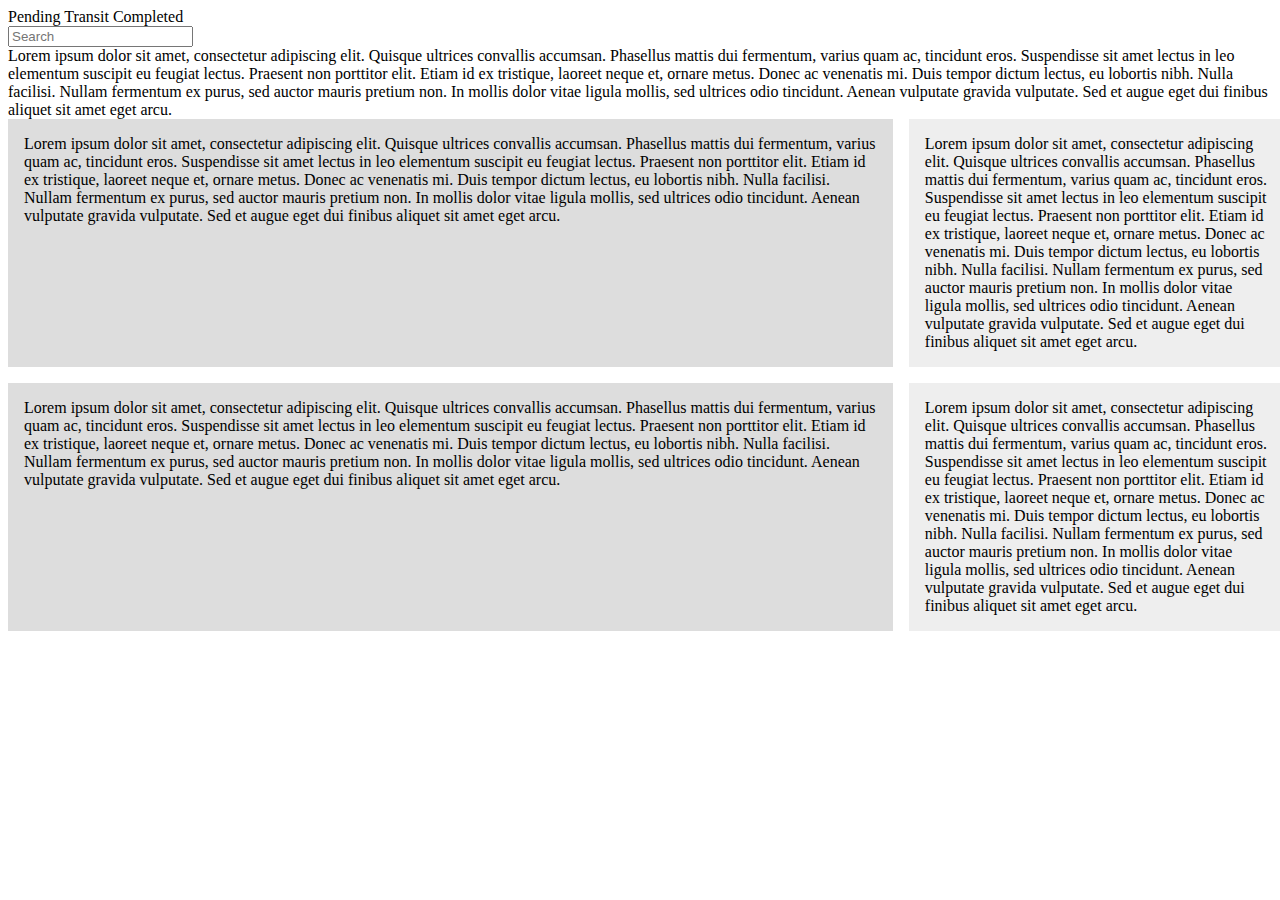
<file: index.html>
<!DOCTYPE html>
<html>

<head>
    <title>My grid</title>
    <meta charset="UTF-8">
    <meta name="viewport" content="width=device-width, initial-scale=1.0">
  
    <link rel="stylesheet" type="text/css" href="styles.css">

</head>

<body>


    <div class="controller">
        <div class="buttons">
            <span>Pending</span>
            <span>Transit</span>
            <span>Completed</span>
        </div>
        <div class="content">
            <input type="text" placeholder="Search"/>
            <div>
                Lorem ipsum dolor sit amet, consectetur adipiscing elit. Quisque ultrices convallis accumsan. Phasellus
                mattis dui fermentum, varius quam ac, tincidunt eros. Suspendisse sit amet lectus in leo elementum suscipit
                eu feugiat lectus. Praesent non porttitor elit. Etiam id ex tristique, laoreet neque et, ornare metus. Donec
                ac venenatis mi. Duis tempor dictum lectus, eu lobortis nibh. Nulla facilisi. Nullam fermentum ex purus, sed
                auctor mauris pretium non. In mollis dolor vitae ligula mollis, sed ultrices odio tincidunt. Aenean
                vulputate gravida vulputate. Sed et augue eget dui finibus aliquet sit amet eget arcu.
                
            </div>
        </div>

    </div>
    <div class="wrapper">
        <div>
            Lorem ipsum dolor sit amet, consectetur adipiscing elit. Quisque ultrices convallis accumsan. Phasellus
            mattis dui fermentum, varius quam ac, tincidunt eros. Suspendisse sit amet lectus in leo elementum suscipit
            eu feugiat lectus. Praesent non porttitor elit. Etiam id ex tristique, laoreet neque et, ornare metus. Donec
            ac venenatis mi. Duis tempor dictum lectus, eu lobortis nibh. Nulla facilisi. Nullam fermentum ex purus, sed
            auctor mauris pretium non. In mollis dolor vitae ligula mollis, sed ultrices odio tincidunt. Aenean
            vulputate gravida vulputate. Sed et augue eget dui finibus aliquet sit amet eget arcu.

        </div>

        <div>
            Lorem ipsum dolor sit amet, consectetur adipiscing elit. Quisque ultrices convallis accumsan. Phasellus
            mattis dui fermentum, varius quam ac, tincidunt eros. Suspendisse sit amet lectus in leo elementum suscipit
            eu feugiat lectus. Praesent non porttitor elit. Etiam id ex tristique, laoreet neque et, ornare metus. Donec
            ac venenatis mi. Duis tempor dictum lectus, eu lobortis nibh. Nulla facilisi. Nullam fermentum ex purus, sed
            auctor mauris pretium non. In mollis dolor vitae ligula mollis, sed ultrices odio tincidunt. Aenean
            vulputate gravida vulputate. Sed et augue eget dui finibus aliquet sit amet eget arcu.
        </div>
        <div>
            Lorem ipsum dolor sit amet, consectetur adipiscing elit. Quisque ultrices convallis accumsan. Phasellus
            mattis dui fermentum, varius quam ac, tincidunt eros. Suspendisse sit amet lectus in leo elementum suscipit
            eu feugiat lectus. Praesent non porttitor elit. Etiam id ex tristique, laoreet neque et, ornare metus. Donec
            ac venenatis mi. Duis tempor dictum lectus, eu lobortis nibh. Nulla facilisi. Nullam fermentum ex purus, sed
            auctor mauris pretium non. In mollis dolor vitae ligula mollis, sed ultrices odio tincidunt. Aenean
            vulputate gravida vulputate. Sed et augue eget dui finibus aliquet sit amet eget arcu.

        </div>

        <div>
            Lorem ipsum dolor sit amet, consectetur adipiscing elit. Quisque ultrices convallis accumsan. Phasellus
            mattis dui fermentum, varius quam ac, tincidunt eros. Suspendisse sit amet lectus in leo elementum suscipit
            eu feugiat lectus. Praesent non porttitor elit. Etiam id ex tristique, laoreet neque et, ornare metus. Donec
            ac venenatis mi. Duis tempor dictum lectus, eu lobortis nibh. Nulla facilisi. Nullam fermentum ex purus, sed
            auctor mauris pretium non. In mollis dolor vitae ligula mollis, sed ultrices odio tincidunt. Aenean
            vulputate gravida vulputate. Sed et augue eget dui finibus aliquet sit amet eget arcu.
        </div>

    </div>

</body>

</html>
</file>
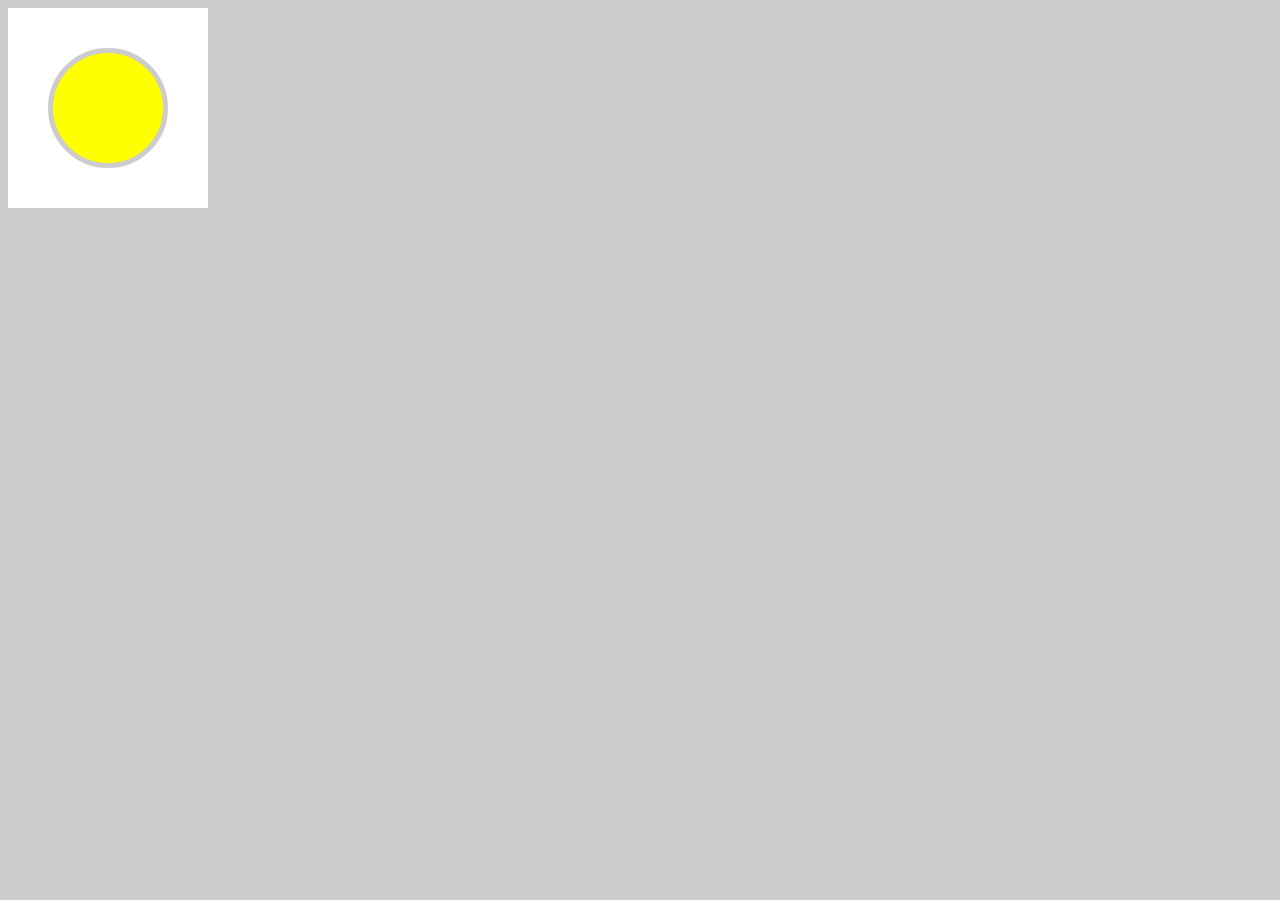
<file: animations.html>
<!DOCTYPE html>
<html lang="en">
<head>
    <meta charset="UTF-8">
    <meta name="viewport" content="width=device-width, initial-scale=1.0">
    <title>Document</title>


    <style>

        body{
            background-color: rgba(0,0,0,0.2);
        }
        .box{


            background-color: rgba(255,255,255,1);
            height: 200px;
            width: 200px;
            position: relative;
            animation: myanimation 4s alternate forwards ;
        }

        @keyframes inner {
            0%{
                border: 5px #ccc solid;
            }
            10%{
                border: 5px rgba(0, 0, 0, 0.1) solid;
                border-radius: 20%;
                background-image: linear-gradient(rgba(0,0,0,0.1), yellow);
            }
            20%{
                border: 5px rgba(84, 0, 0, 0.2) solid;
                background-image: linear-gradient(red, yellow);
                border-radius: 50%;
            }
            30%{
                border: 5px rgba(168, 84, 0, 0.3) solid;
                background-image: linear-gradient(red, yellow);
                border-radius: 45%;
            }
            40%{
                border: 5px rgba(254, 168, 0, 0.4) solid;
                background-image: linear-gradient(red, yellow);
                border-radius: 40%;
            }
            50%{
                border: 5px rgba(0, 254, 0, 0.5) solid;
                border-radius: 35%;
                background-image: linear-gradient(red, yellow);
            }
            60%{
                border: 5px rgba(0, 0, 84, 0.6) solid;
                border-radius: 30%;
            }
            70%{
                border: 5px rgba(0, 0, 168, 84.7) solid;
                border-radius: 25%;
            }
            80%{
                border: 5px rgba(0, 0, 254, 168.8) solid;
                border-radius: 20%;
            }
            90%{
                border: 5px rgba(0, 0, 0, 254.9) solid;
                border-radius: 10%;
            }
            100%{
                border: 5px #ccc solid;
                border-radius: 5%;
            }
        }
        @keyframes myanimation {
            0%{
                background-color: rgba(255,255,255,1);
                left: 0px;
                top:0px;
                border-radius: 0;

            }
            25%{
                background-color: rgba(255,0,0,1);
                left: 300px;
                top:0px;
                border-radius: 25%;
            }
            50%{
                background-color: rgba(0,255,0,1);
                left: 300px;
                top:100px;
                border-radius: 50%;
            }
            75%{
                background-color: rgba(0,0,255,1);

                top: 100px;
                left: 0px;
                border-radius: 25%;
            }
            100%{
                left: 0px;
                top:0px;
                background-color: rgba(255,255,255,1);
                border-radius: 0;
                border: 5px #ccc solid;
            }
        }

        .round{
            background-color: yellow;
            padding: 5px;
            height: 100px;
            width: 100px;
            border-radius: 50%;
            position: absolute;
            top:20%;
            left: 20%;
            border: 5px #ccc solid;
            animation: inner 5s infinite ;
        }
    </style>
</head>
<body>
    <div class="box">
            <div class="round">

            </div>
    </div>
    
</body>
</html>
</file>
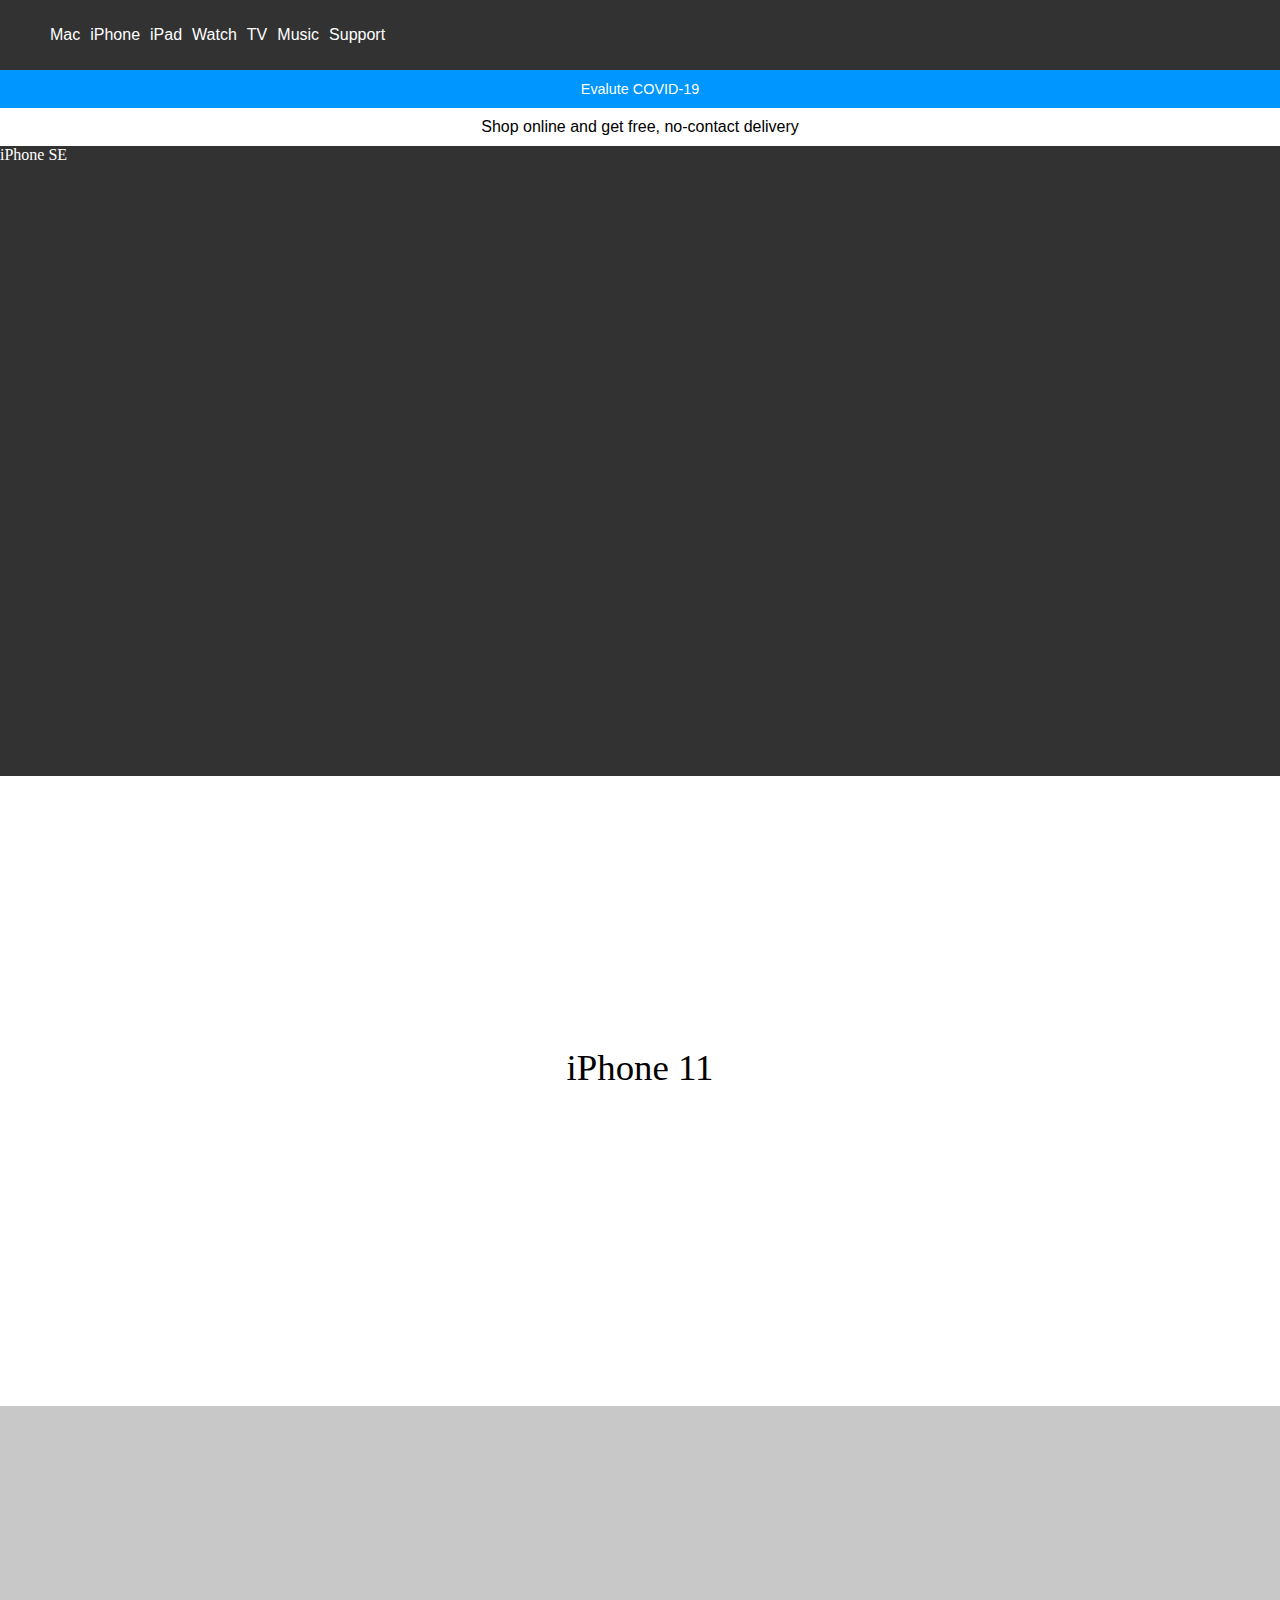
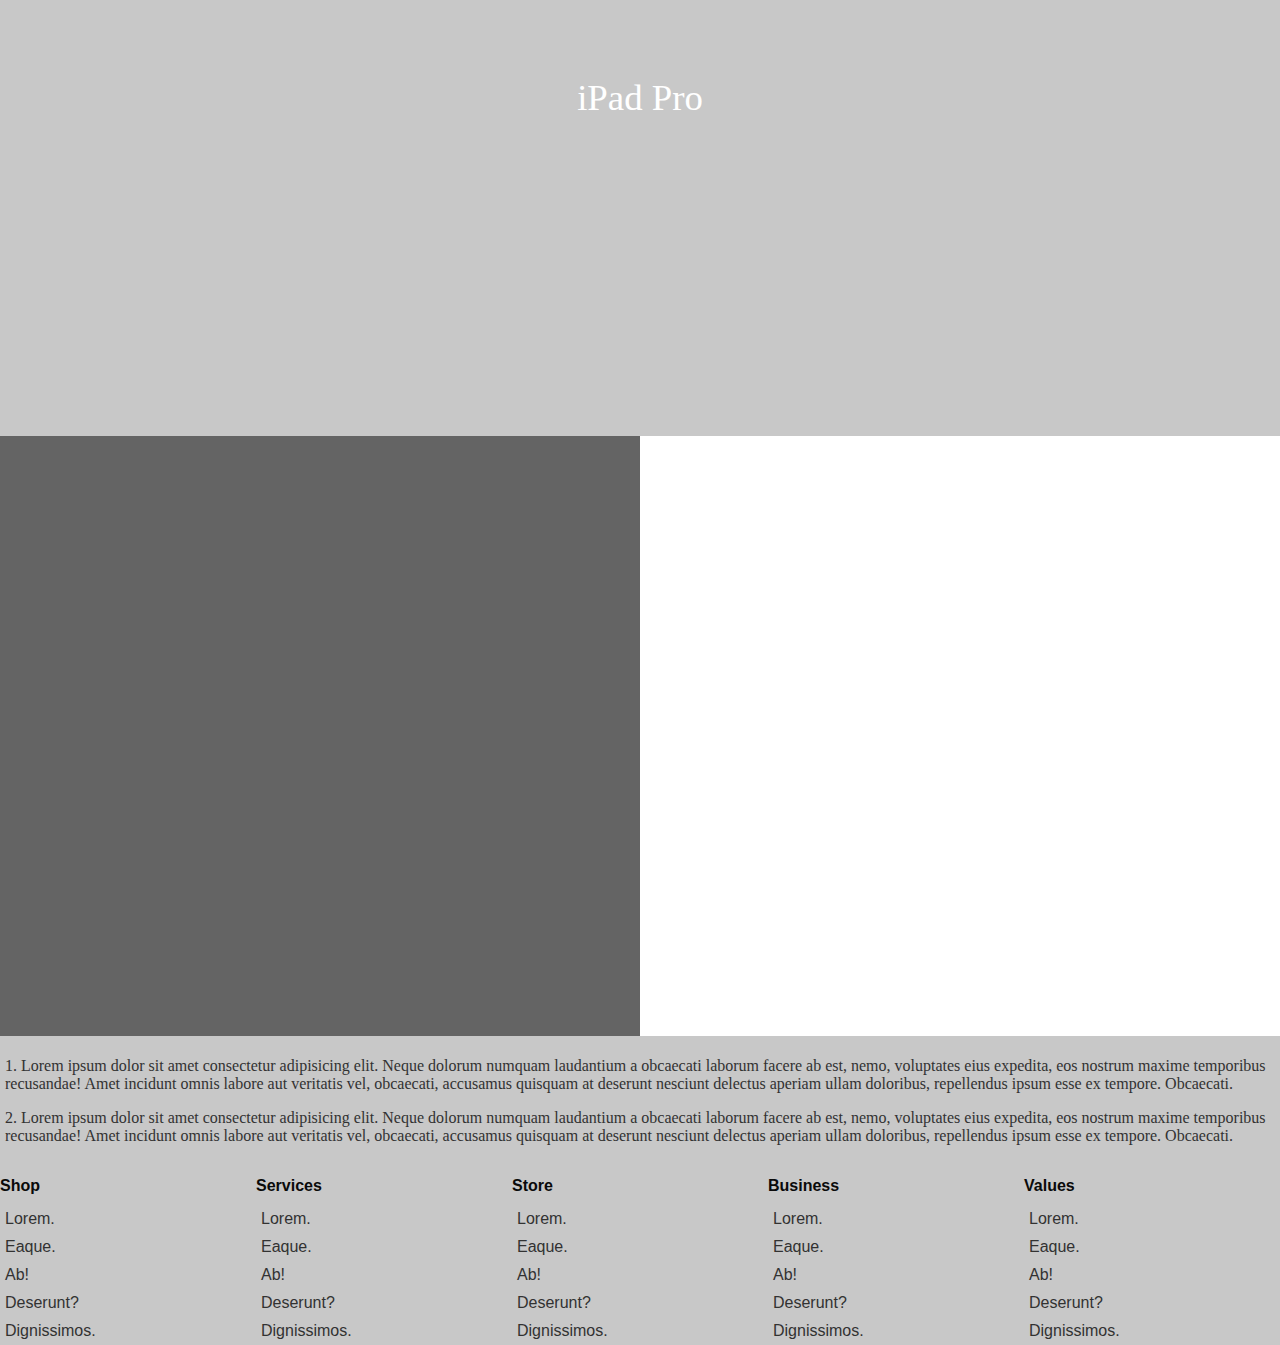
<file: appleHomepage.html>
<!DOCTYPE html>
<html lang="en">

<head>
    <meta charset="UTF-8">
    <meta name="viewport" content="width=device-width, initial-scale=1.0">
    <title>Apple</title>
    <style>
        body {
            margin: 0px;
        }

        nav {
            padding: 5px;
            position: sticky;
            top:0;
            background-color: rgba(50, 50, 50, 1);
        }

        nav ul {

            display: flex;
            flex-direction: row;
            color: rgba(255, 255, 255, 1);
            font-family: Arial, Helvetica, sans-serif;
        }

        li {
            padding: 5px;
            text-decoration: none;
            list-style: none;
        }

        .covidMsg {
            background-color: rgba(0, 150, 255, 1);
            text-align: center;

            padding: 10px;
        }

        .covidMsg span {
            color: rgba(255, 255, 255, 1);
            font-family: Arial, Helvetica, sans-serif;
            font-size: 0.9em;
        }

        .cartIcon,
        .searchIcon {
            height: 20px;
            width: 20px;
            background-color: rgba(200, 200, 200, 1);
            border-radius: 50%;
        }

        .ad {
            padding: 10px;
            text-align: center;
            font-family: -apple-system, BlinkMacSystemFont, 'Segoe UI', Roboto, Oxygen, Ubuntu, Cantarell, 'Open Sans', 'Helvetica Neue', sans-serif;
        }

        .iphoneSe {
            background-color: rgba(50, 50, 50, 1);
            height: 70vh;
            color: rgba(255, 255, 255, 1);
            animation: myanimatio 1s;
            position: relative;
        }

        .iphoneSe span{
            animation: spanDrop 2s;
            position: absolute;
            /*Apply changes of the last key frame*/
            animation-fill-mode: forwards;
            animation-timing-function: ease-in;
        }

        @keyframes spanDrop {
            0%{
                top: 0vh; 
                opacity: 0.2;
                left: 40vw;
            }
            25%{
                opacity: 0.4;

            }
            50%{      
                opacity: 0.6;
            }
            75%{
                opacity: 0.8;
            }
            100%{
                top: 30vh;
                opacity: 1; 
                left: 40vw;
                font-size: 2.3em;
            }
            
        }
        
        @keyframes myanimation {
            0%{
                opacity: 0;
                background-color: rgba(10, 10, 10, 1);
            }
            25%{
                opacity: 0.25;
                background-color: rgba(20, 20, 20, 1);
            }
            50%{
                opacity: 0.5;
                background-color: rgba(30, 30, 30, 1);
            }
            75%{
                opacity: 0.75;
                background-color: rgba(40, 40, 40, 1);
            }
            100%{
                opacity: 1;
                background-color: rgba(50, 50, 50, 1);
            }
        }

        .iphone11 span,
        .ipadPro span {
            margin-top: 30vh;
            font-size: 2.3em;
        }

        .iphone11 {
            height: 70vh;
            text-align: center;
            display: grid;

        }

        .ipadPro {
            text-align: center;
            color: rgba(255, 255, 255, 1);
            height: 70vh;
            display: grid;

            background-color: rgba(200, 200, 200, 1);
        }

        .otherContents {
            display: grid;
            grid-template-columns: 1fr 1fr;
            grid-auto-rows: minmax(200px, auto);
        }

        .otherContent {
            height: 200px;
        }

        .otherContent:nth-child(odd) {
            background-color: rgba(100, 100, 100, 1);
        }

        .footer {
            display: grid;
            grid-template-columns: 1fr 1fr 1fr 1fr 1fr;
            grid-auto-rows: minmax(50px, auto);
            background-color: rgba(200, 200, 200, 1);
            font-family: -apple-system, BlinkMacSystemFont, 'Segoe UI', Roboto, Oxygen, Ubuntu, Cantarell, 'Open Sans', 'Helvetica Neue', sans-serif;
         
        }

        .footer h1{

            font-size: 1.0em;
            color: rgba(10, 10,10, 1);
        }

        .footerContents{
            display: flex;
            flex-direction: column;
            color: rgba(50, 50, 50, 1);
        }

        .footerContents span{
            padding: 5px;
            transition-property: background-color;
            transition-duration: 1s;
        }

        

        .footerContents span:hover{
            color: rgba(255, 255, 255, 1);
            background-color: rgba(100, 100, 100, 1);
            border-radius: 5px;
        }
        .terms {
            margin: 0px;
            color: rgba(50, 50, 50, 1);
            background-color: rgba(200, 200, 200, 1);
            padding: 5px;
        }

        @media only screen and (max-width:700px) {
            .footer {
                    grid-template-columns: 1fr;
           
           }

           nav ul {
               flex-direction: column;
           }

        }
    </style>
</head>

<body>
    <nav>
        <ul>
            <li>Mac</li>
            <li>iPhone</li>
            <li>iPad</li>
            <li>Watch</li>
            <li>TV</li>
            <li>Music</li>
            <li>Support</li>
        </ul>

    </nav>

    <div class="covidMsg">
        <span>
            Evalute COVID-19
        </span>
    </div>
    <div class="ad">
        <span>Shop online and get free, no-contact delivery</span>
    </div>
    <div class="iphoneSe">
        <span>iPhone SE</span>
    </div>

    <div class="iphone11">
        <span>iPhone 11</span>
    </div>

    <div class="ipadPro">
        <span>iPad Pro</span>
    </div>

    <div class="otherContents">
        <div class="otherContent"></div>
        <div class="otherContent"></div>
        <div class="otherContent"></div>
        <div class="otherContent"></div>
        <div class="otherContent"></div>
        <div class="otherContent"></div>
    </div>

    <div class="terms">
        <p>
            1. Lorem ipsum dolor sit amet consectetur adipisicing elit. Neque dolorum numquam laudantium a obcaecati
            laborum facere ab est, nemo, voluptates eius expedita, eos nostrum maxime temporibus recusandae! Amet
            incidunt omnis labore aut veritatis vel, obcaecati, accusamus quisquam at deserunt nesciunt delectus aperiam
            ullam doloribus, repellendus ipsum esse ex tempore. Obcaecati.
        </p>
        <p>
            2. Lorem ipsum dolor sit amet consectetur adipisicing elit. Neque dolorum numquam laudantium a obcaecati
            laborum facere ab est, nemo, voluptates eius expedita, eos nostrum maxime temporibus recusandae! Amet
            incidunt omnis labore aut veritatis vel, obcaecati, accusamus quisquam at deserunt nesciunt delectus aperiam
            ullam doloribus, repellendus ipsum esse ex tempore. Obcaecati.
        </p>
    </div>

    <div class="footer">
        <div class="footerContents">
            <h1>Shop</h1>
            <span>Lorem.</span>
            <span>Eaque.</span>
            <span>Ab!</span>
            <span>Deserunt?</span>
            <span>Dignissimos.</span>
        </div>
        <div class="footerContents">
            <h1>Services</h1>
            <span>Lorem.</span>
            <span>Eaque.</span>
            <span>Ab!</span>
            <span>Deserunt?</span>
            <span>Dignissimos.</span>
        </div>
        <div class="footerContents">
            <h1> Store</h1>
            <span>Lorem.</span>
            <span>Eaque.</span>
            <span>Ab!</span>
            <span>Deserunt?</span>
            <span>Dignissimos.</span>
        </div>
        <div class="footerContents">
            <h1>Business</h1>
            <span>Lorem.</span>
            <span>Eaque.</span>
            <span>Ab!</span>
            <span>Deserunt?</span>
            <span>Dignissimos.</span>
        </div>
        <div class="footerContents">
            <h1>Values</h1>
            <span>Lorem.</span>
            <span>Eaque.</span>
            <span>Ab!</span>
            <span>Deserunt?</span>
            <span>Dignissimos.</span>
        </div>
    </div>
</body>

</html>
</file>
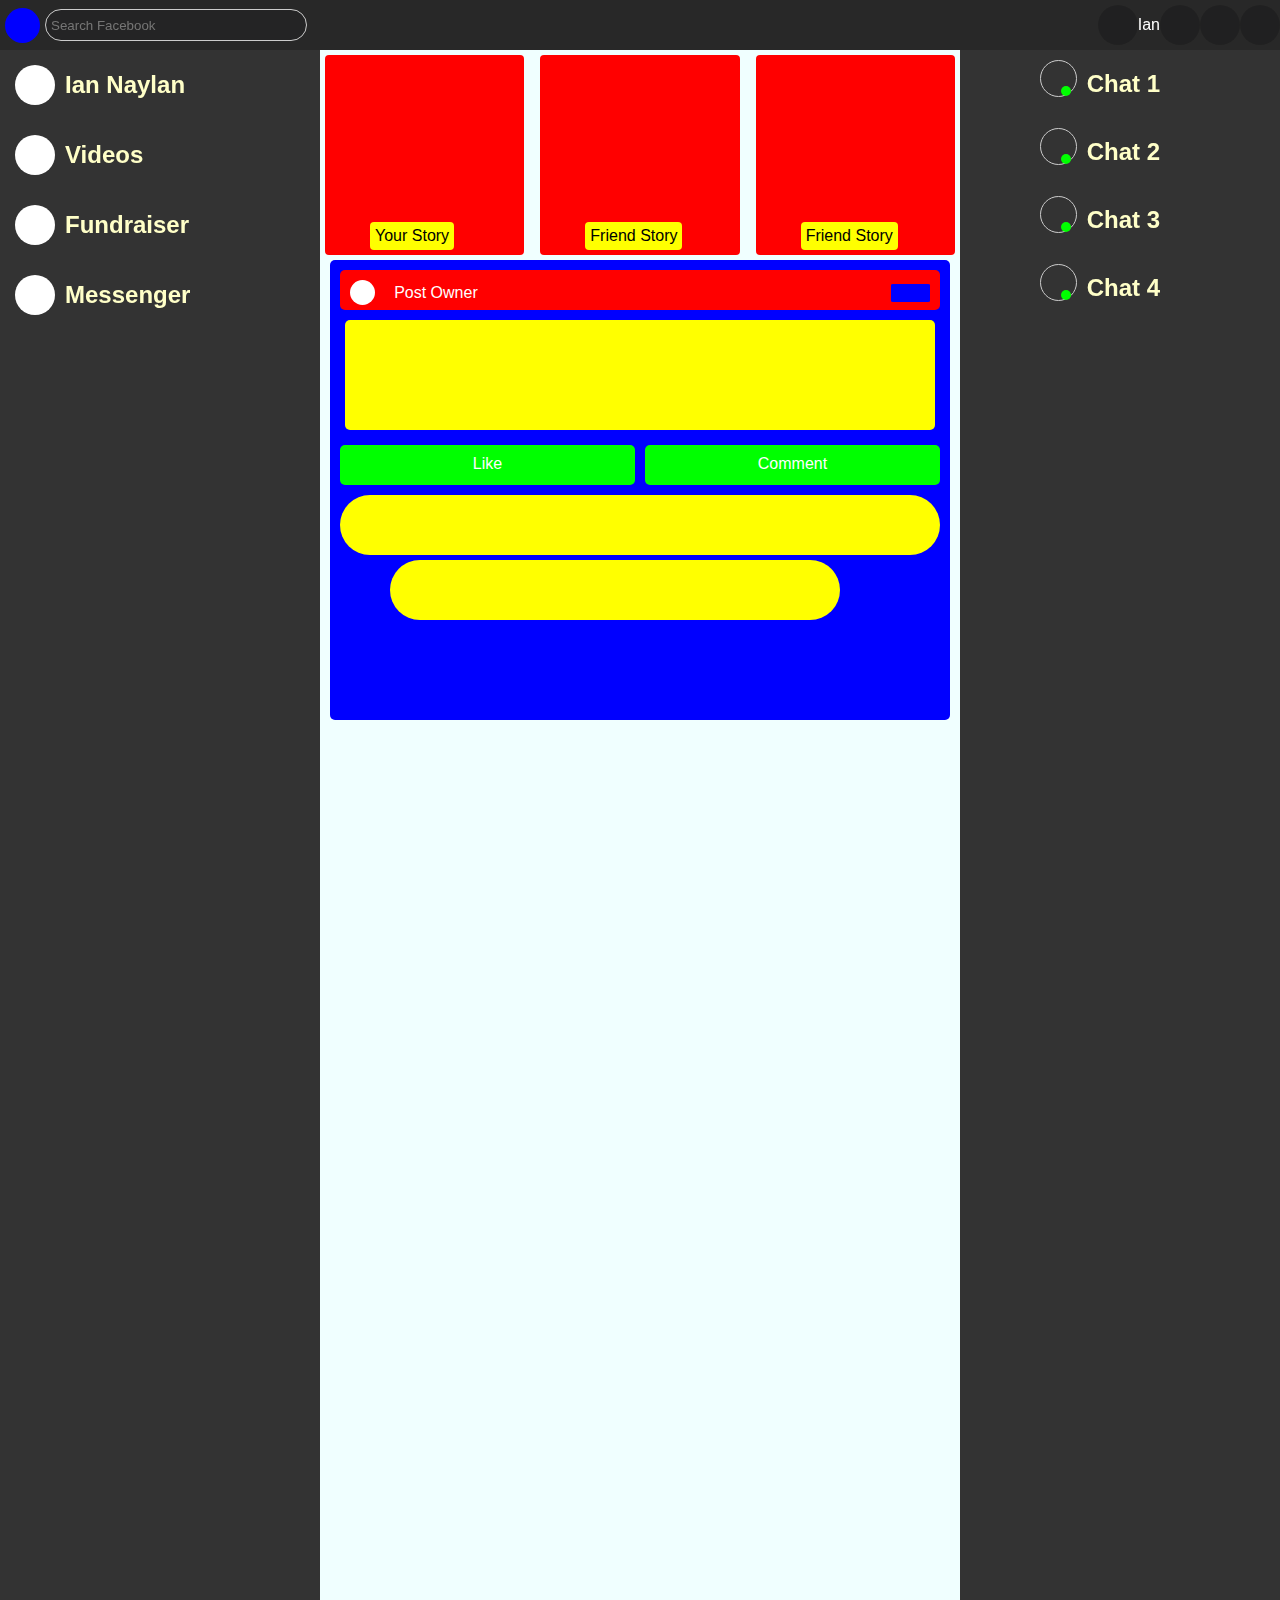
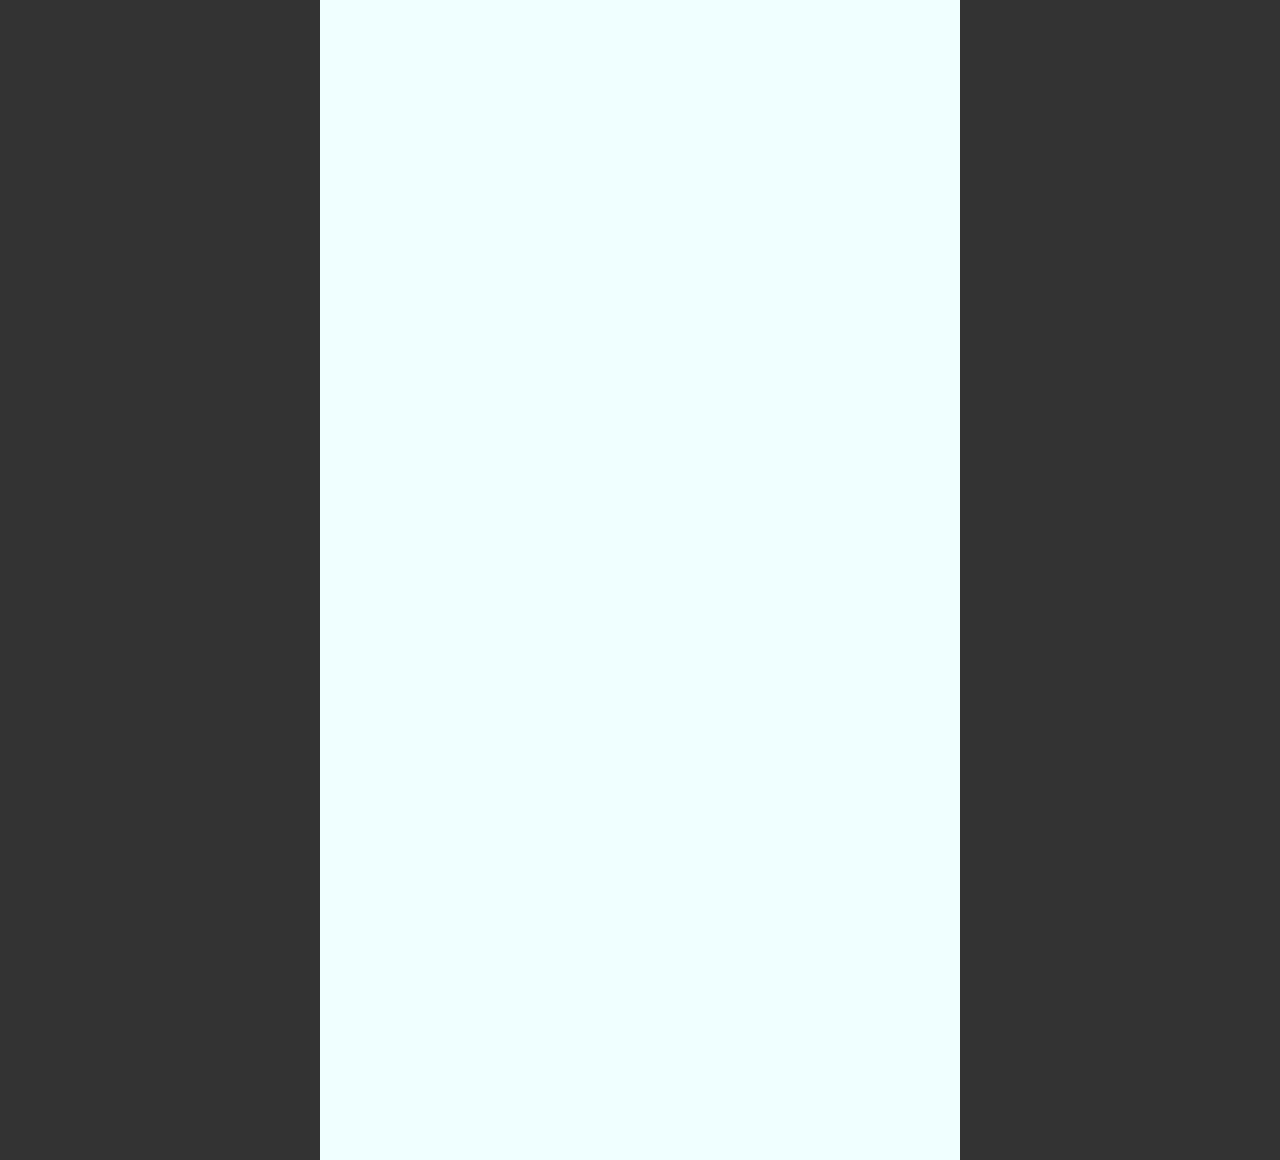
<file: facebook.html>
<!DOCTYPE html>
<html lang="en">
<head>
    <meta charset="UTF-8">
    <meta name="viewport" content="width=device-width, initial-scale=1.0">
    <title>Document</title>
    <style>
        body{
            background-color: rgba(0, 0, 0, 0.8);
            margin: 0px;
            height: 300vh;
            width: 100vw;
            font-family: Arial, Helvetica, sans-serif;
        }
        .navigation{
            position: sticky;
            top: 0;
            width: 100vw;
            height: 50px;
            background-color: rgba(0, 0, 0, 0.2);
            border-bottom: 5px;
            display: grid;
            grid-template-columns: 1fr 2fr 1fr;
        }

        .navigation-end{
            grid-row: 1;
            grid-column: 3/4;
            display: flex;
            flex-direction: row;
            align-self:center;
            align-content: center;
            justify-content: flex-end;
            
        }

        .navigation-end span{
            align-self:center;
            color: rgba(255, 255, 255, 1);
           

        }
        .circle-end{
            border-radius: 50%;
            background-color: rgba(0, 0, 5, 0.2);
            height: 40px;
            width: 40px;
        }

        .navigation-start{
            display: flex;
            flex-direction: row;
           
           

        }
        .navigation-start div{
            border-radius: 50%;
            background-color: rgba(0,0,255,1);
            height: 35px;
            width: 35px;
            margin: 5px;
            align-self: center;
            
        }
        .navigation-start input{
            height: 20px;
            width: 250px;
            align-self: center;
            border: 1px #ccc solid;
            border-radius: 50px;
            padding: 5px;
            background-color: rgba(0, 0, 10, 0.1);
            font-style: normal;
            font-family: 'Franklin Gothic Medium', 'Arial Narrow', Arial, sans-serif;
        }
        .mainContent{
            display: grid;
            grid-template-columns: 1fr 2fr 1fr;
        }
        .features,.friends{
            display: flex;
            flex-direction: column;
        }

        .features{
            grid-column: 1/2;
            display: flex;
            flex-direction: column;
            position: fixed;
        }
        .friends{
            position: fixed;
            right: 0;
            margin-right: 100px;
            display: flex;
            flex-direction: column;
            grid-column: 3/4;
        }

        .features-content,.friends-content{
            display: flex;
            flex-direction: row;
            padding: 10px;
            transition-property: background-color,border-radius,color;
            transition-duration: 1s;
            
        }
        
        .features-content:hover{
            background-color: rgba(255, 255, 0, 0.5);
            border-radius: 5px;

        }

        .friends-content:hover{
            background-color: rgba(255, 255, 0, 0.5);
            border-radius: 5px;
        }

        .features-content span,.friends-content span{

            color: rgba(255, 255, 200, 1);
            align-self: center;
            margin: 5px;
            font-size: 1.5em;
            font-weight: bold;
        }


        .features-icon{
            height: 40px;
            width: 40px;
            border-radius: 50%;
            align-self: center;
            margin: 5px;
            background-color: rgba(255, 255, 255, 1);
        }

        .friends-icon{
            position: relative;
            height: 35px;
            width: 35px;
            border-radius: 50%;
            border: 1px #ccc solid;

        }
        .friends-active{
            height: 10px;
            width: 10px;
            border-radius: 50%;
            background-color: rgba(0, 255, 0, 1);
            position: absolute;
            bottom: 0;
            right:5px;

        }

        .friends-content span{
            align-self: center;
            padding: 5px;
        }
        .posts{
            background-color: azure;
            padding: 5px;
            height: 300vh;
            grid-column: 2/3;
        }

        .stories{
            display: grid;
            grid-template-columns: repeat(3,1fr);
            gap: 1em;
        }

        .story{
            background-color: rgba(255, 0, 0, 1);
            border-radius: 4px;
            height: 200px;
            position: relative;
        }

        .story span{
            background-color: yellow;
            border-radius: 4px;
            position: absolute;
            bottom: 0;
            left: 40px;
            padding: 5px;
            align-content: center;
            margin: 5px;
        }
        .post-card{
            background-color: blue;
            height: 50vh;
            margin: 5px;
            border-radius: 5px;
            padding: 5px;
            position: relative;
            color: rgba(255, 255, 255, 1);
        }
        .postActions{
            grid-template-columns: 1fr 1fr;
            display: grid;
            grid-auto-rows: minmax(50px,auto);
            
        }

        .postActions span{
            background-color: rgba(0, 255, 0, 1);
            margin: 5px;
            border-radius: 5px;
            text-align: center;
            padding: 10px;
        }

        .postImage{
            background-color: yellow;
            padding: 5px;
            margin: 10px;
            height: 100px;
            border-radius: 5px;
        }
        .postHeader{
            display: grid;
            grid-template-columns: 1fr 10fr 1fr;
            background-color: rgba(255, 0, 0, 1);
            padding: 5px;
            margin: 5px;
            height: 30px;
            border-radius: 5px;
        }
        .postOwner{
            border-radius: 50%;
            height: 25px;
            width: 25px;
            align-self: center;
        
            margin: 5px;
            background-color: rgba(255, 255, 255, 1);
            grid-column: 1/2;
        }
        .postHeader span{
            grid-column: 2/3;
            align-self: center;
        }

        .postControls{
            grid-column: 3;
            background-color: rgba(0,0,255,1);
            margin: 5px;
            align-self: center;
            border-radius: 5%;

        }

        .postContoller{
            background-color: rgba(255, 255, 200, 1);
            border-radius: 50%;
            height: 10px;
            width: 10px;
            margin: 1px;
        }
        .comments{
            background-color: rgba(255, 255, 0, 1);
            height: 60px;
            margin: 5px;
            border-radius: 5pc;
            
        }

        
        .reply{
            position: absolute;
            border-radius: 2pc;
            background-color: rgba(255, 255, 0, 1);
            height: 60px;
            width: 450px;
            left: 60px;
        }
    </style>
</head>
<body>

    <div class="navigation">
        <div class="navigation-start">
            <div class="circle-logo"></div>
            <input type="text" placeholder="Search Facebook" name="" id="">
        </div>
        <div class="navigation-end">
            <div class="circle-end"></div>
            <span>Ian</span>
            <div class="circle-end"></div>
            <div class="circle-end"></div>
            <div class="circle-end"></div>
        </div>

    </div>

    

<div class="mainContent">
    <div class="features">
        <div class="features-content">
            <div class="features-icon"></div>
            <span>Ian Naylan</span>

        </div>
        <div class="features-content">
            <div class="features-icon"></div>
            <span>Videos</span>

        </div>
        <div class="features-content">
            <div class="features-icon"></div>
            <span>Fundraiser</span>

        </div>
        <div class="features-content">
            <div class="features-icon"></div>
            <span>Messenger</span>

        </div>
    </div>
    <div class="posts">
        <div class="stories">
            <div class="story">
                <span>Your Story</span>
            </div>
            <div class="story">
                <span>Friend Story</span>
            </div>
            <div class="story">
                <span>Friend Story</span>
            </div>
        </div>

        <div class="post-card">
            <div class="postHeader">
                <div class="postOwner">

                </div>
                <span>Post Owner</span>

                <div class="postControls">
                    <span class="postContoller"></span>
                    <span class="postContoller"></span>
                    <span class="postContoller"></span>
                </div>
                
            </div>
            <div class="postImage"></div>
            <div class="postActions"><span>
                Like
            </span><span>
                Comment
            </span></div>

            <div class="comments">
                
            </div>
            <div class="reply">
                
            </div>
        </div>
    </div>
    <div class="friends">
        <div class="friends-content">
            <div class="friends-icon">
                <div class="friends-active"></div>
            </div>
            <span>Chat 1</span>

        </div>
        <div class="friends-content">
            <div class="friends-icon">
                <div class="friends-active"></div>
            </div>
            <span>Chat 2</span>

        </div>
        <div class="friends-content">
            <div class="friends-icon">
                <div class="friends-active"></div>
            </div>
            <span>Chat 3</span>

        </div>
        <div class="friends-content">
            <div class="friends-icon">
                <div class="friends-active"></div>
            </div>
            <span>Chat 4</span>

        </div>
    </div>
</div>

    
</body>
</html>
</file>
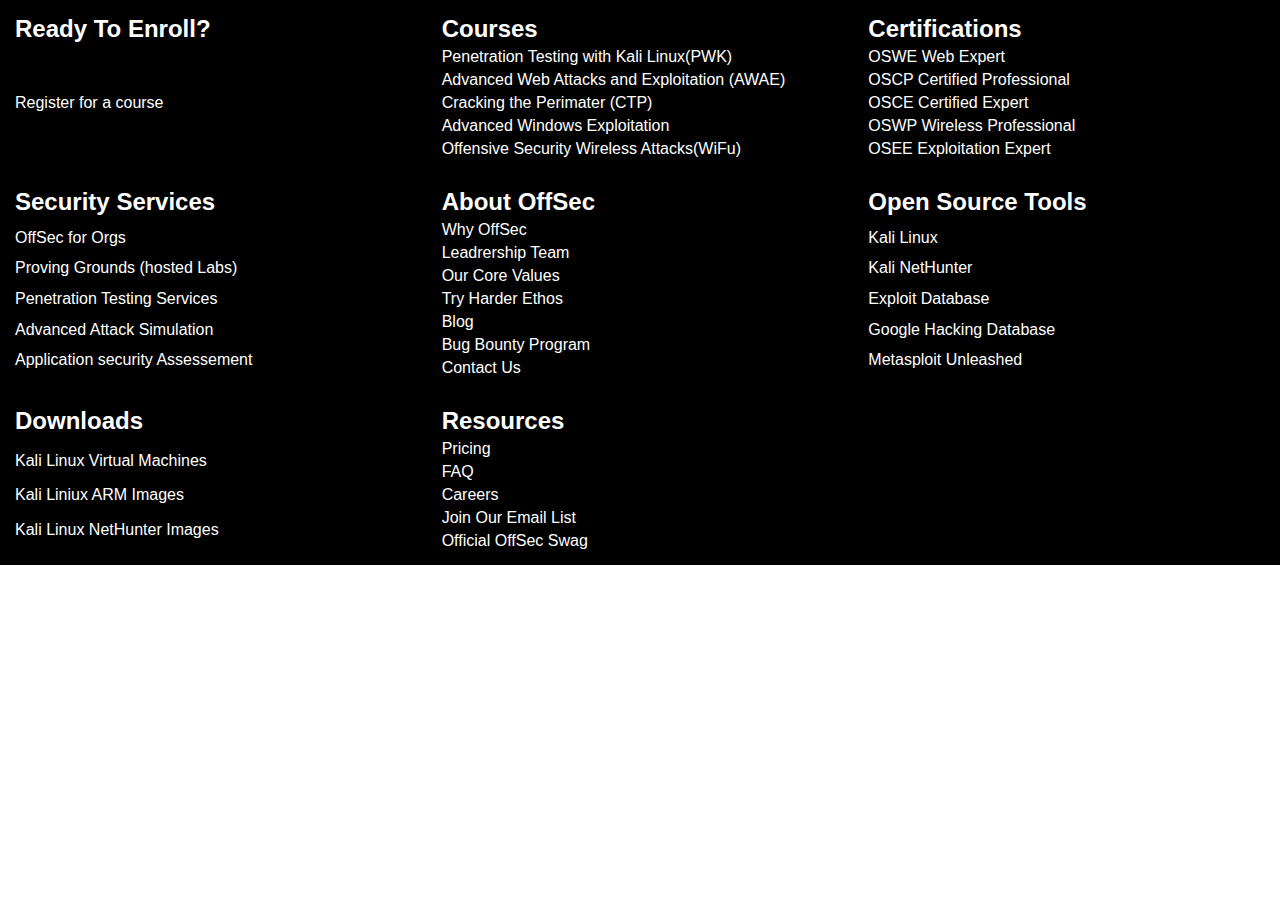
<file: footerOffensive.html>
<!DOCTYPE html>
<html lang="en">
<head>
    <meta charset="UTF-8">
    <meta name="viewport" content="width=device-width, initial-scale=1.0">
    <title>Offensive Security Footer</title>
    <style>
        body{
            margin: 0px;
            font-family: Arial, Helvetica, sans-serif;
        }
        .footer{

            display: grid;
            grid-template-columns: 1fr 1fr 1fr;
            grid-auto-rows: minmax(100px,auto);
            color: rgb(255, 255, 255);
             background-color: rgba(0, 0, 0, 1);
        }
        .footerSection{
            margin: 5px;
            display: grid;
            grid-template-columns: 1fr;
            border-radius: 5px;
            padding: 10px;
            transition-duration: 0.8s;
            transition-property: background-color,color;

        }


        .footerSection:hover{
            background-color: rgba(90,90, 90, 0.9);
            
        }

        
        .footSectionDetails{
            margin-top: 5px;
            transition-property: color,font-size,background-color;
            transition-duration: 1s;
        }

        .footSectionDetails:hover{
            color: rgba(250, 250, 250, 1);
            background-color: rgba(20, 20, 20, 1);
            border-radius: 5px;
            font-size: 1.1em;

        }
        .footSectionHeader{
            text-transform: capitalize;
           align-items: flex-start;
           font-size: 1.5em;
            font-weight: bold;
        }
        .social-media{
            display: grid;
            grid-template-columns: 1fr;
            height: 50px;
            width: 100vw;
            background-color: rgba(20, 20, 20, 1);
        }


        @media only screen and (max-width:600px){
            .footer{
                grid-template-columns: 1fr;
            }
        }
    </style>
</head>
<body>

    <div class="footer">
        <div class="footerSection">
            <span class="footSectionHeader">Ready to Enroll?</span>
            <span class="footSectionDetails">Register for a course</span>
        </div>
        <div class="footerSection">
            <span class="footSectionHeader">Courses</span>
            <span class="footSectionDetails">Penetration Testing with  Kali Linux(PWK)</span>
            <span class="footSectionDetails">Advanced Web Attacks and Exploitation (AWAE)</span>
            <span class="footSectionDetails">Cracking the Perimater (CTP)</span>
            <span class="footSectionDetails">Advanced Windows Exploitation</span>
            <span class="footSectionDetails">Offensive Security Wireless Attacks(WiFu)</span>
        </div>
        <div class="footerSection">
            <span class="footSectionHeader">Certifications</span>
            <span class="footSectionDetails">OSWE Web Expert</span>
            <span class="footSectionDetails">OSCP Certified Professional</span>
            <span class="footSectionDetails">OSCE Certified Expert</span>
            <span class="footSectionDetails">OSWP Wireless Professional </span>
            <span class="footSectionDetails">OSEE Exploitation Expert</span>
        </div>
        <div class="footerSection">
            <span class="footSectionHeader">Security Services</span>
            <span class="footSectionDetails">OffSec for Orgs</span>
            <span class="footSectionDetails">Proving Grounds (hosted Labs)</span>
            <span class="footSectionDetails">Penetration Testing Services</span>
            <span class="footSectionDetails">Advanced Attack Simulation </span>
            <span class="footSectionDetails">Application security Assessement</span>
        </div>
        <div class="footerSection">
            <span class="footSectionHeader">About  OffSec</span>
            <span class="footSectionDetails">Why OffSec</span>
            <span class="footSectionDetails">Leadrership Team</span>
            <span class="footSectionDetails">Our Core Values</span>
            <span class="footSectionDetails">Try Harder Ethos</span>
            <span class="footSectionDetails">Blog</span>
            <span class="footSectionDetails">Bug Bounty Program</span>
            <span class="footSectionDetails">Contact Us</span>
        </div>
        <div class="footerSection">
            <span class="footSectionHeader">Open Source Tools</span>
            <span class="footSectionDetails">Kali Linux</span>
            <span class="footSectionDetails">Kali NetHunter</span>
            <span class="footSectionDetails">Exploit Database</span>
            <span class="footSectionDetails">Google Hacking Database</span>
            <span class="footSectionDetails">Metasploit Unleashed</span>
        </div>
        <div class="footerSection">
            <span class="footSectionHeader">Downloads</span>
            <span class="footSectionDetails">Kali Linux Virtual Machines</span>
            <span class="footSectionDetails">Kali Liniux ARM Images</span>
            <span class="footSectionDetails">Kali Linux NetHunter Images</span>
            
        </div>
        <div class="footerSection">
            <span class="footSectionHeader">Resources</span>
            <span class="footSectionDetails">Pricing</span>
            <span class="footSectionDetails">FAQ</span>
            <span class="footSectionDetails">Careers</span>
            <span class="footSectionDetails">Join Our Email List</span>
            <span class="footSectionDetails">Official OffSec Swag</span>
        </div>

    </div>
</body>
</html>
</file>
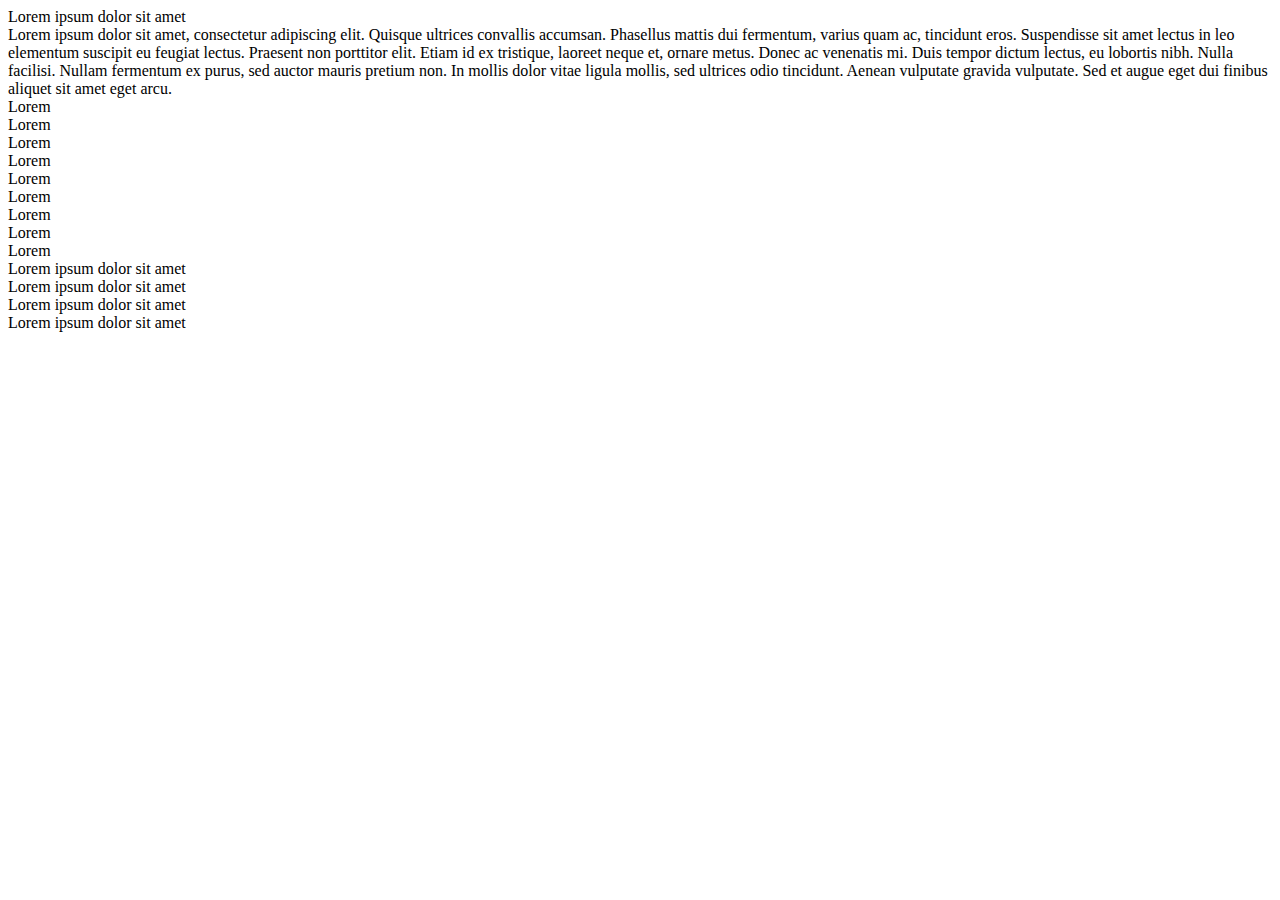
<file: index2.html>
<!DOCTYPE html>
<html lang="en">
<head>
    <meta charset="UTF-8">
    <meta name="viewport" content="width=device-width, initial-scale=1.0">
    <title>Css Grid</title>
    <link rel="stylesheet" type="text/css" href="styles.css">
</head>
<body>
    <div class="wrapper2">
        <div>
            Lorem ipsum dolor sit amet
        </div>
        <div>
            Lorem ipsum dolor sit amet, consectetur adipiscing elit. Quisque ultrices convallis accumsan. Phasellus
            mattis dui fermentum, varius quam ac, tincidunt eros. Suspendisse sit amet lectus in leo elementum suscipit
            eu feugiat lectus. Praesent non porttitor elit. Etiam id ex tristique, laoreet neque et, ornare metus. Donec
            ac venenatis mi. Duis tempor dictum lectus, eu lobortis nibh. Nulla facilisi. Nullam fermentum ex purus, sed
            auctor mauris pretium non. In mollis dolor vitae ligula mollis, sed ultrices odio tincidunt. Aenean
            vulputate gravida vulputate. Sed et augue eget dui finibus aliquet sit amet eget arcu.

        </div>
        <div class="nested-grid">
            <div>
                Lorem 
            </div>

            <div>
                Lorem 
            </div>

            <div>
                Lorem 
            </div>
            <div>
                Lorem 
            </div>

            <div>
                Lorem 
            </div>

            <div>
                Lorem 
            </div>
            <div>
                Lorem 
            </div>

            <div>
                Lorem 
            </div>

            <div>
                Lorem 
            </div>
            
        </div>
        <div>
            Lorem ipsum dolor sit amet
        </div>
        <div>
            Lorem ipsum dolor sit amet
        </div>
        <div>
            Lorem ipsum dolor sit amet
        </div>
        <div>
            Lorem ipsum dolor sit amet
        </div>
    </div>
    
</body>
</html>
</file>
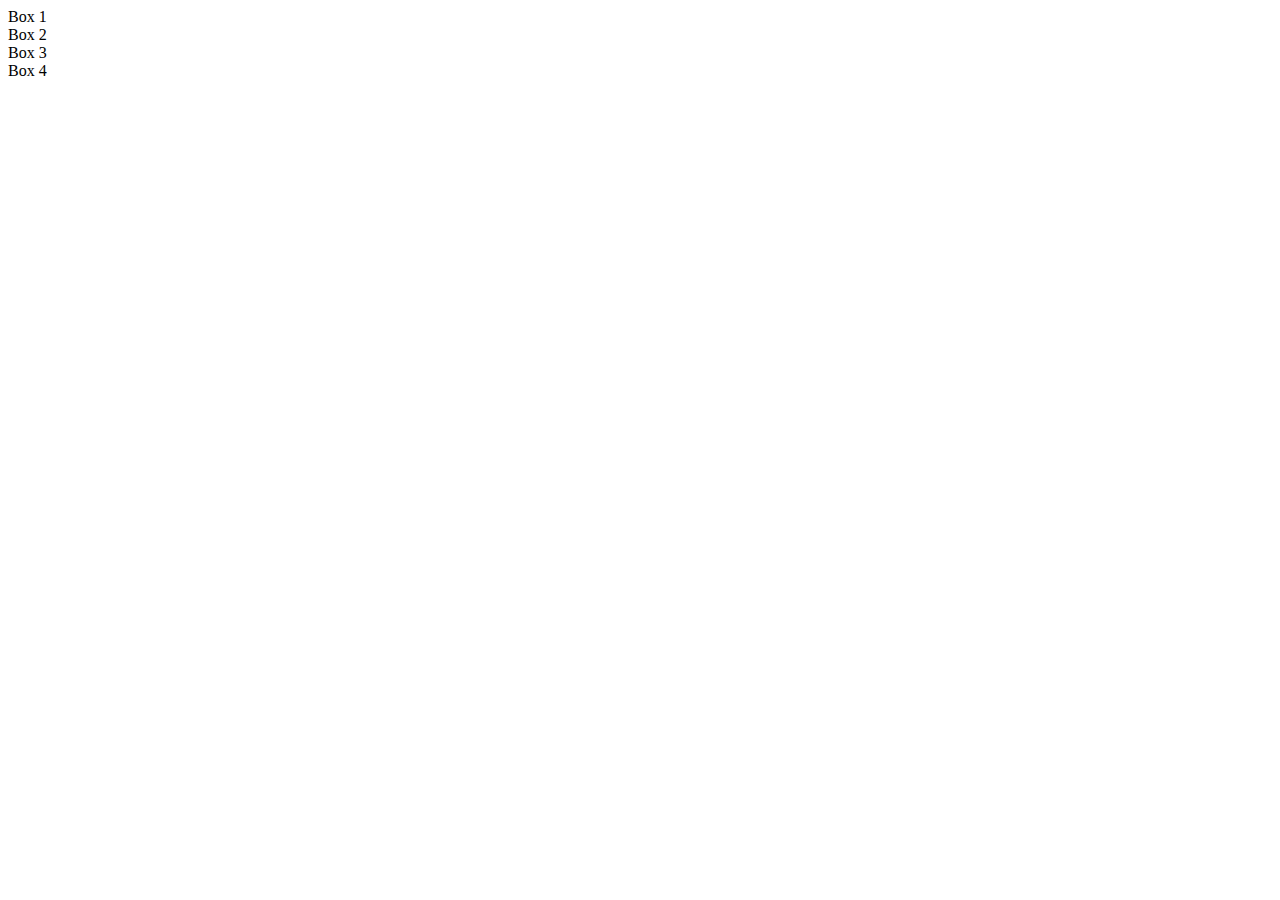
<file: index3.html>
<!DOCTYPE html>
<html lang="en">
<head>
    <meta charset="UTF-8">
    <meta name="viewport" content="width=device-width, initial-scale=1.0">
    <title>Css Grid</title>
    <link rel="stylesheet" type="text/css" href="styles.css">
</head>
<body>
    <div class="wrapper3">
        <div class="box">Box 1</div>
        <div class="box">Box 2</div>
        <div class="box">Box 3</div>
        <div class="box">Box 4</div>
    </div>
    
</body>
</html>
</file>
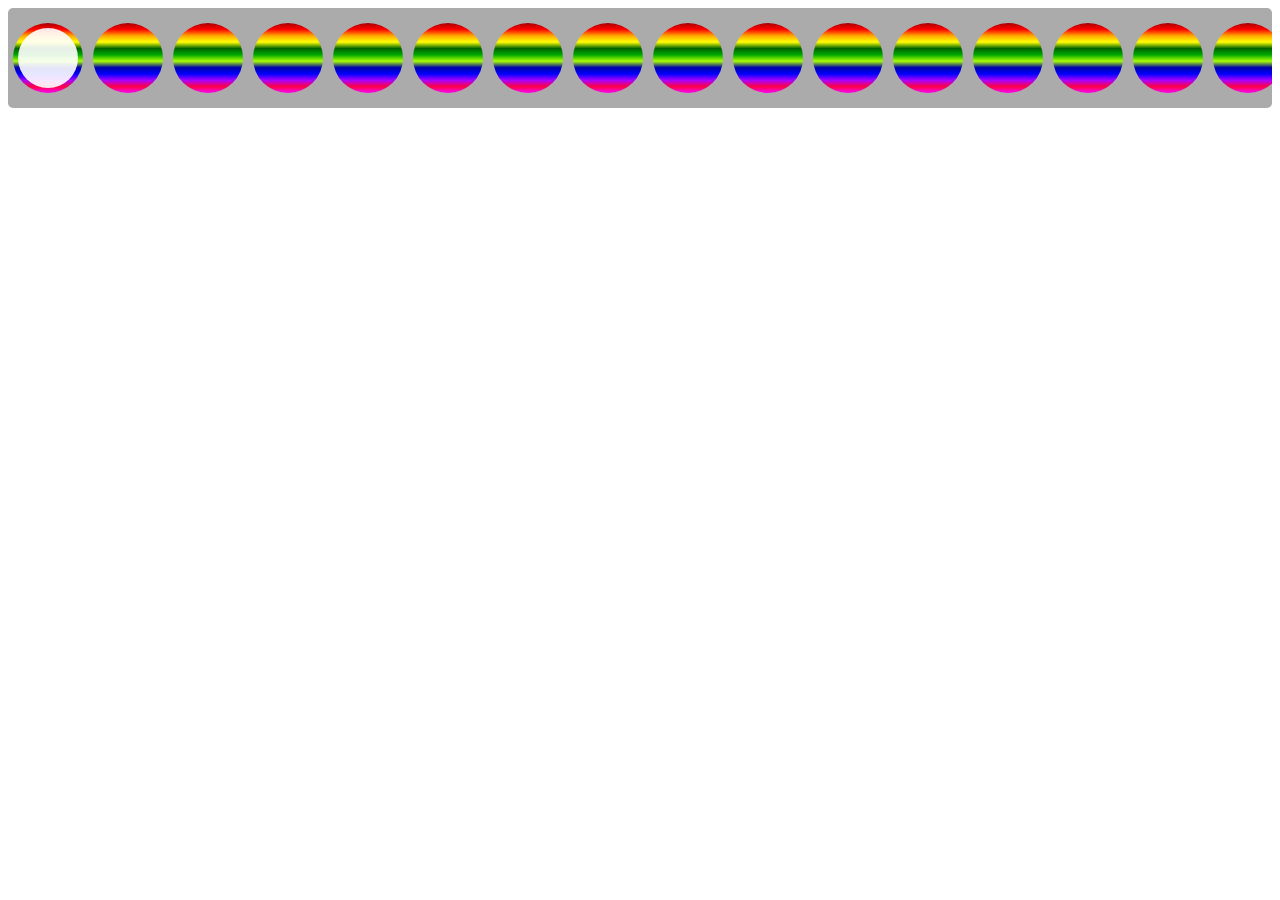
<file: instagram.html>
<!DOCTYPE html>
<html lang="en">
<head>
    <meta charset="UTF-8">
    <meta name="viewport" content="width=device-width, initial-scale=1.0">
    <title>Document</title>

    <style>
        .stories{
            
            display: grid;
            grid-auto-rows: minmax(100px,auto);
            background-color: rgba(150, 150, 150, 0.8);

border-radius: 5px;
            overflow-x: scroll;
            scroll-behavior: smooth;
        }

        .stories::-webkit-scrollbar{
            display: none;
        }
        .story{
            grid-row: 1;
            height: 70px;
            align-self: center;
            width: 70px;
            border-radius: 50%;
            background: linear-gradient(rgba(168,0,0,1),rgba(255,0,0,1),rgba(255,168,0,1),rgba(255,255,0,1),rgba(0,99,0,1),rgba(0,168,0,1),rgba(168,255,0,1),rgba(0,0,168,1),rgba(0,0,255,1),rgba(168,0,255,1),rgba(255,0,68,1),rgba(255,0,255,1));
            position: relative;
            align-items: center;
            justify-self: center;
            margin: 5px;
            
        }

        .inner-circle{
            height: 60px;
            width: 60px;
            

            background-color: rgba(255, 255, 255, 0.9);
            border-radius: 50%;
            align-self: center;
             position: absolute;
            left:5px;
            top:5px
        }
    </style>
</head>
<body>
    <div class="stories">
        <div class="story">
            <div class="inner-circle">

            </div>
        </div>
        <div class="story"></div>
        <div class="story"></div>
        <div class="story"></div>
        <div class="story"></div>
        <div class="story"></div>
        <div class="story"></div>
        <div class="story"></div>
        <div class="story"></div>
        <div class="story"></div>
        <div class="story"></div>
        <div class="story"></div>
        <div class="story"></div>
        <div class="story"></div>
        <div class="story"></div>
        <div class="story"></div>
        <div class="story"></div>
        <div class="story"></div>
        <div class="story"></div>
        <div class="story"></div>
        
        <div class="story"></div>
        <div class="story"></div>
        <div class="story"></div>
        <div class="story"></div>
        <div class="story"></div>
        <div class="story"></div>
        
        <div class="story"></div>
        <div class="story"></div>
        <div class="story"></div>
        <div class="story"></div>
        <div class="story"></div>
        <div class="story"></div>
        <div class="story"></div>
        <div class="story"></div>
        <div class="story"></div>
        
        <div class="story"></div>
        <div class="story"></div>
        <div class="story"></div>
        <div class="story"></div>
        <div class="story"></div>
        <div class="story"></div>
    </div>
</body>
</html>
</file>
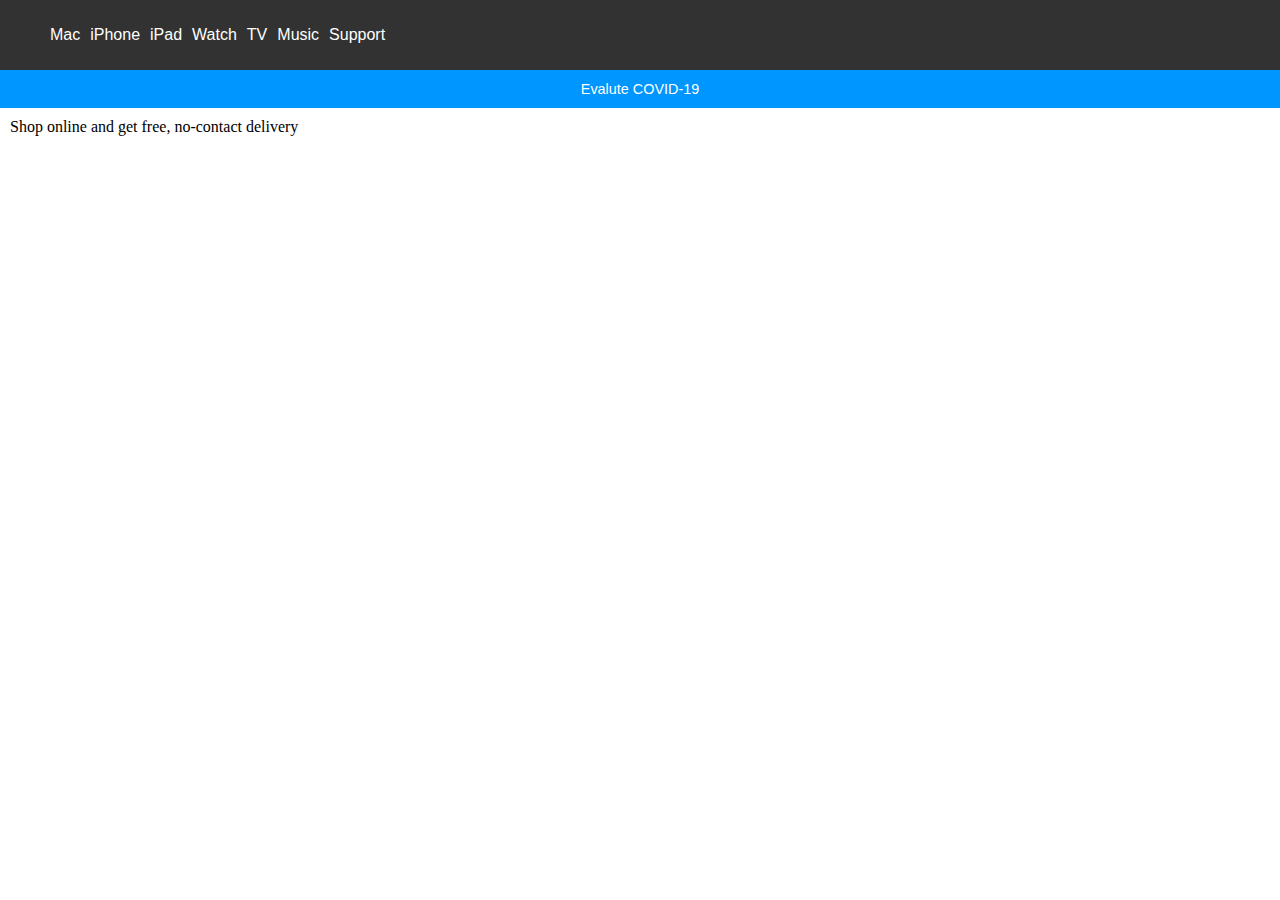
<file: lenovoHomepage.html>
<!DOCTYPE html>
<html lang="en">
<head>
    <meta charset="UTF-8">
    <meta name="viewport" content="width=device-width, initial-scale=1.0">
    <title>Lenovo</title>
    <style>

        body{
            margin: 0px;
        }
        nav{
            padding: 5px;
           
            background-color: rgba(50, 50, 50, 1);
        }

        nav ul{

            display: flex;
            flex-direction: row;
            color: rgba(255, 255, 255, 1);
            font-family: Arial, Helvetica, sans-serif;
        }

        li{
            padding: 5px;
            text-decoration: none;
            list-style: none;
        }

        .covidMsg{
            background-color: rgba(0, 150, 255, 1);
            text-align: center;
            
            padding: 10px;
        }

        .covidMsg span{
            color: rgba(255, 255, 255, 1);
            font-family: Arial, Helvetica, sans-serif;
            font-size: 0.9em;
        }

        .cartIcon,.searchIcon{
            height: 20px;
            width: 20px;
            background-color: rgba(200, 200, 200, 1);
            border-radius: 50%;
        }

        .ad{
            padding: 10px;
        }
    </style>
</head>
<body>
    <nav>
        <ul>
            <li>Mac</li>
            <li>iPhone</li>
            <li>iPad</li>
            <li>Watch</li>
            <li>TV</li>
            <li>Music</li>
            <li>Support</li>
        </ul>

    </nav>

    <div class="covidMsg">
        <span>
            Evalute COVID-19 
        </span>
    </div>
    <div class="ad">
        <span>Shop online and get free, no-contact delivery</span>
    </div>
    <div></div>
    
</body>
</html>
</file>
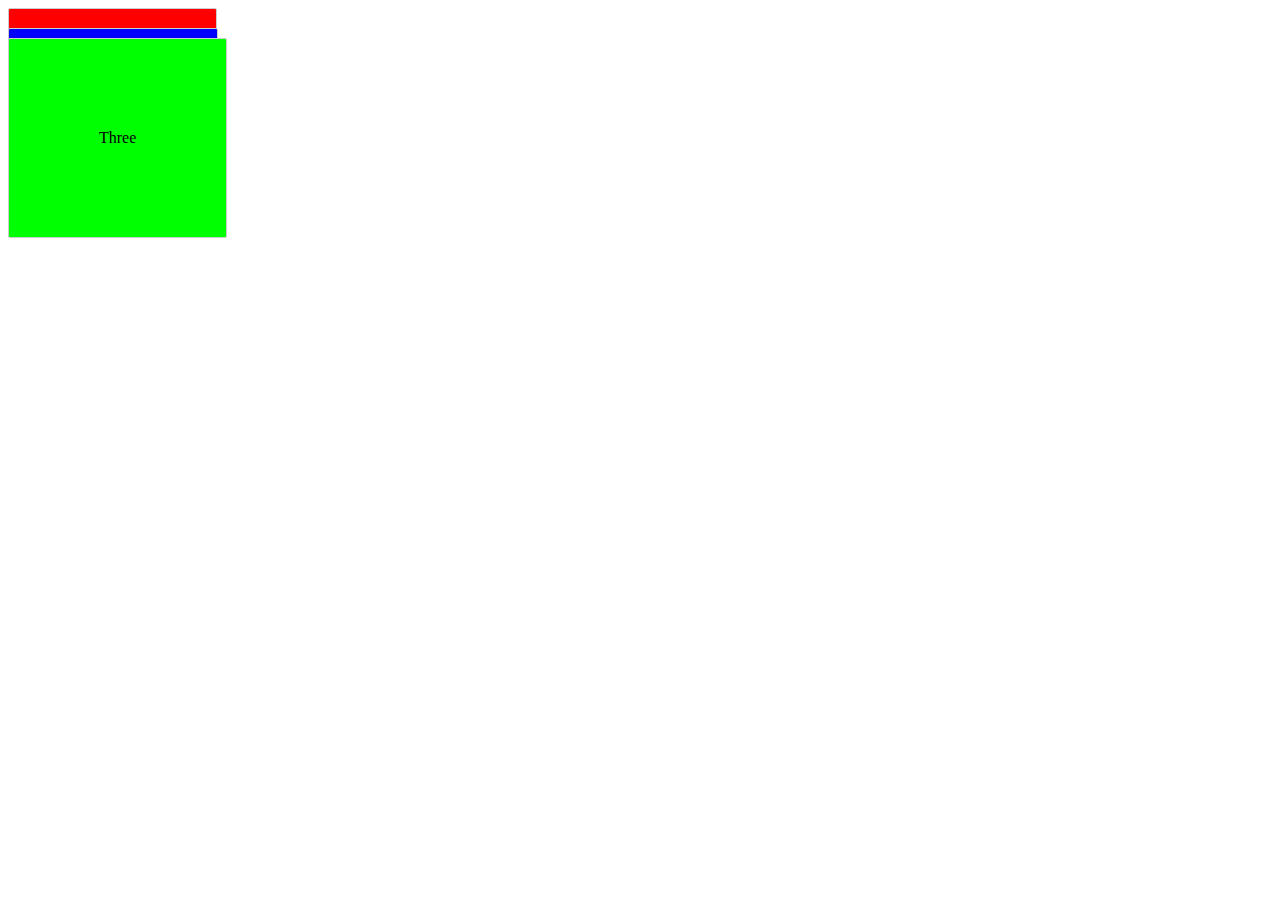
<file: positioning.html>
<!DOCTYPE html>
<html lang="en">
<head>
    <meta charset="UTF-8">
    <meta name="viewport" content="width=device-width, initial-scale=1.0">
    <title>Document</title>

    <style>
        body{
        }
        .myLayout{

            position: relative;
           

        }

        .card{
            border-radius: 2px;
            border: 1px #ccc solid;
            padding: 10vh;
            


        }

        .card-1{
            background-color: rgba(255, 0, 0, 1);
            position: absolute;
            top:0px;
        }

        .card-2{
            position: absolute;
            background-color: rgba(0, 0, 255, 1);
            top:20px;
        }

        .card-3{
            
          
            position: absolute;
            background-color: rgba(0, 255, 0, 1);
            top:30px;
        }



        .card-1:hover{
            z-index: 1;
            animation: myanimation 1s infinite;
            
        }
        .card-2:hover {
            z-index: 1;
        }
        .card-3:hover{
            z-index: 1;
        }


        @keyframes myanimation {
            0%{
                background-color: rgba(0, 255, 0, 1);
            }
            25%{
                background-color: rgba(115, 157, 230, 0.3);
            }
            50%{
                background-color: rgba(10,10,250,0.3);
            }
            75%{
                background-color: rgba(10,1,250,0.3);
            }
            100%{
                background-color: rgba(10,100,250,0.3);
            }
        }
    </style>
</head>
<body>
    <div class="myLayout">
       
            <div class="card card-1">One</div>
            <div class="card card-2">Two</div>
            <div class="card card-3">Three</div>
        

    </div>
    
</body>
</html>
</file>
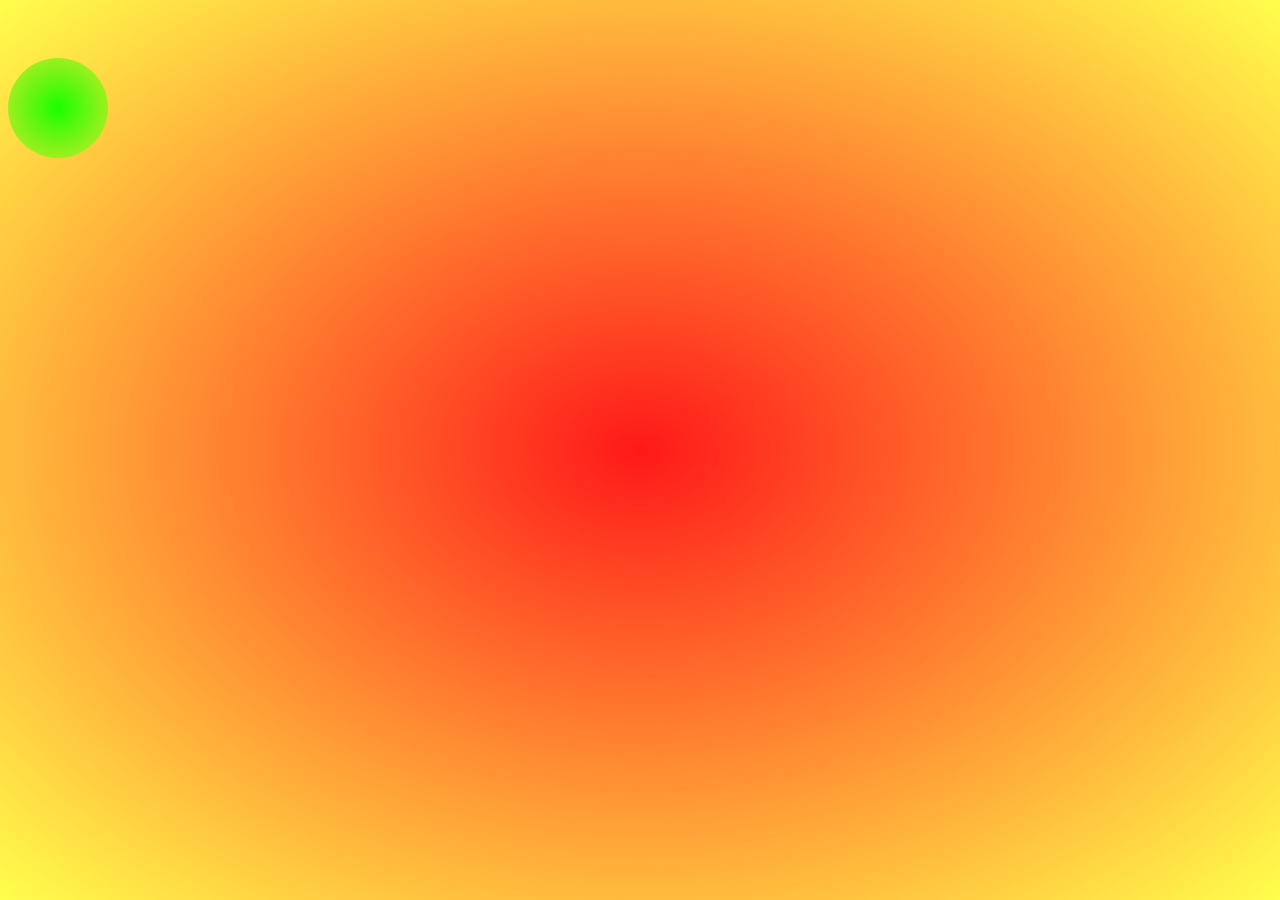
<file: transitions.html>
<!DOCTYPE html>
<html lang="en">
<head>
    <meta charset="UTF-8">
    <meta name="viewport" content="width=device-width, initial-scale=1.0">
    <title>Transitions</title>
    <style>

body{
    background: radial-gradient(rgba(255,0,0,0.9),rgb(255, 255, 0,0.7));
    background-repeat: no-repeat;
    background-attachment: fixed;
    
}

.box{
    background: radial-gradient(rgba(25,255,0,1),rgba(211,233,42,1));
    height: 100px;
    position: relative;
    top:50px;
    width: 100px;
    border-radius: 50%;
    transition-property: background,border-radius;
    transition-duration: 3s ,5s;
}

.box:hover{
    background: rgba(25,255,0,1);
    border-radius: 5px;
    transform: rotateY(180deg);

}
    </style>
</head>
<body>
    <div class="box">

    </div>
</body>
</html>
</file>
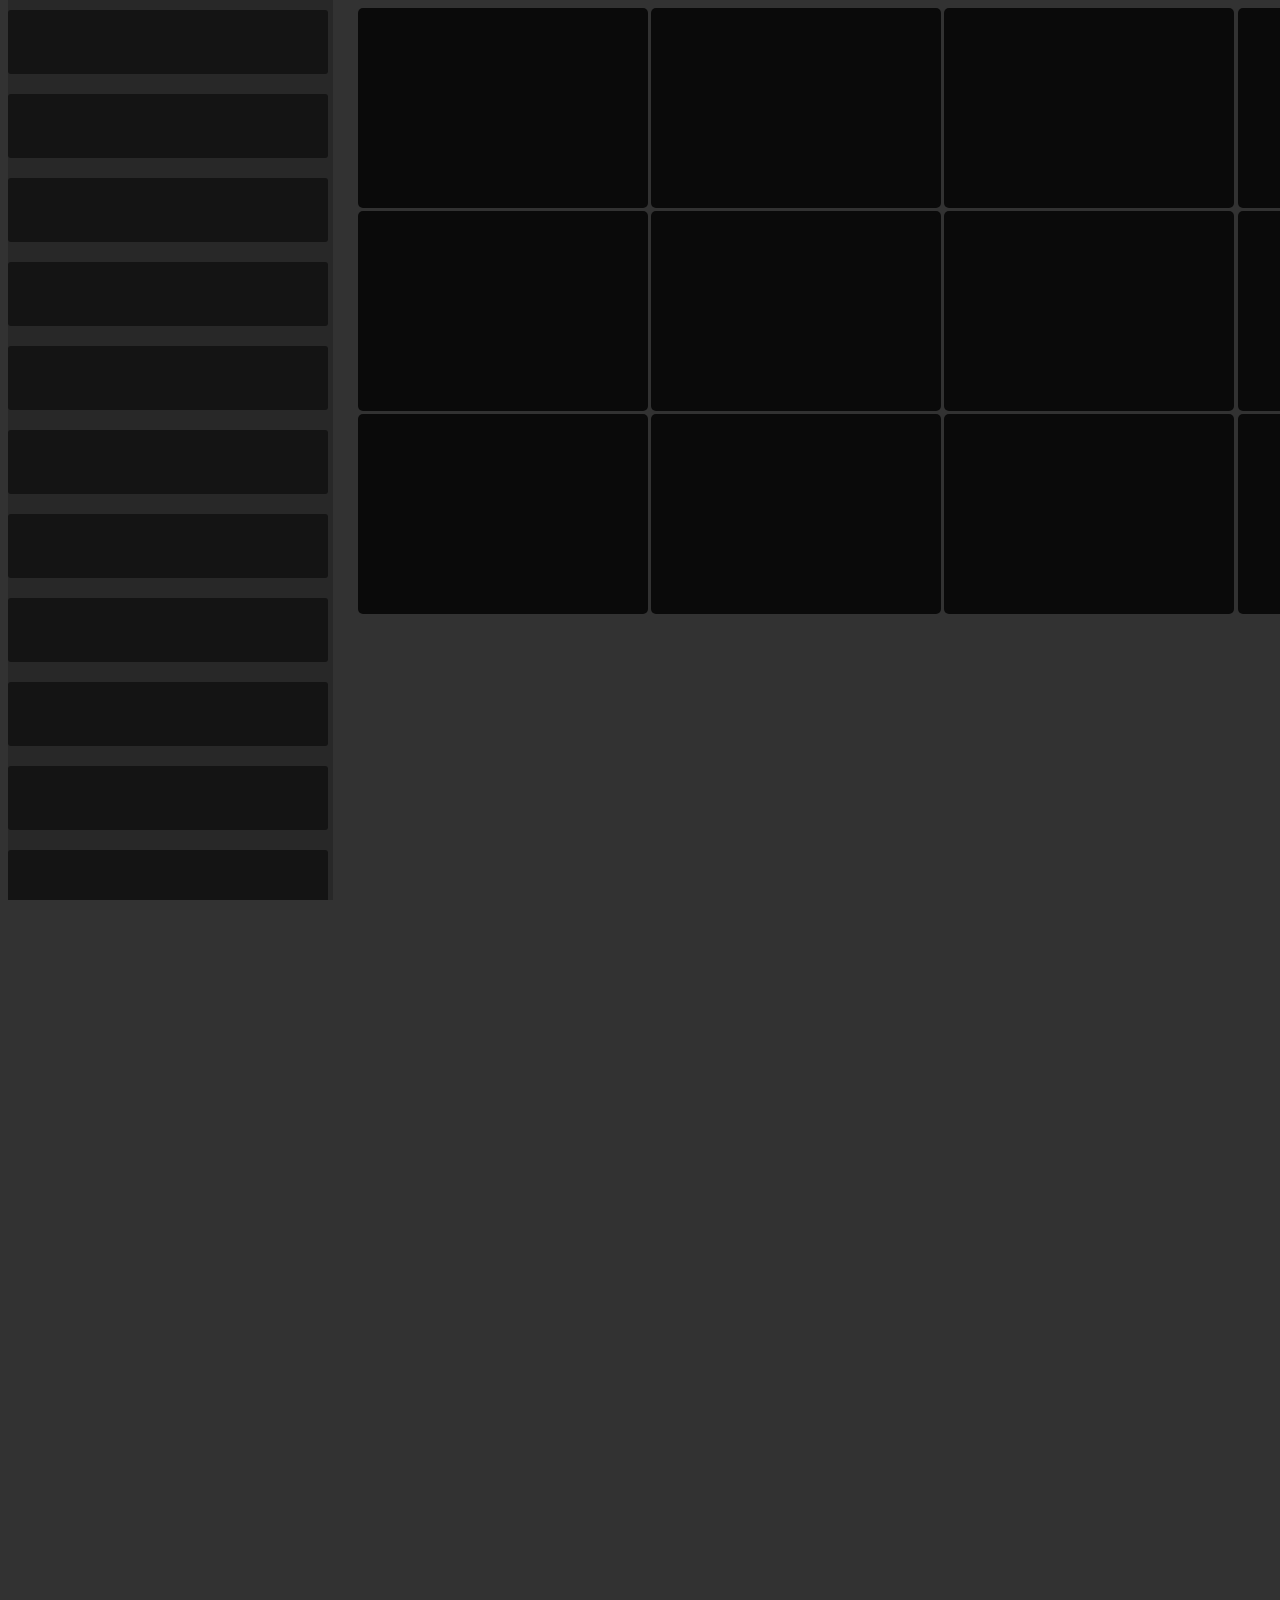
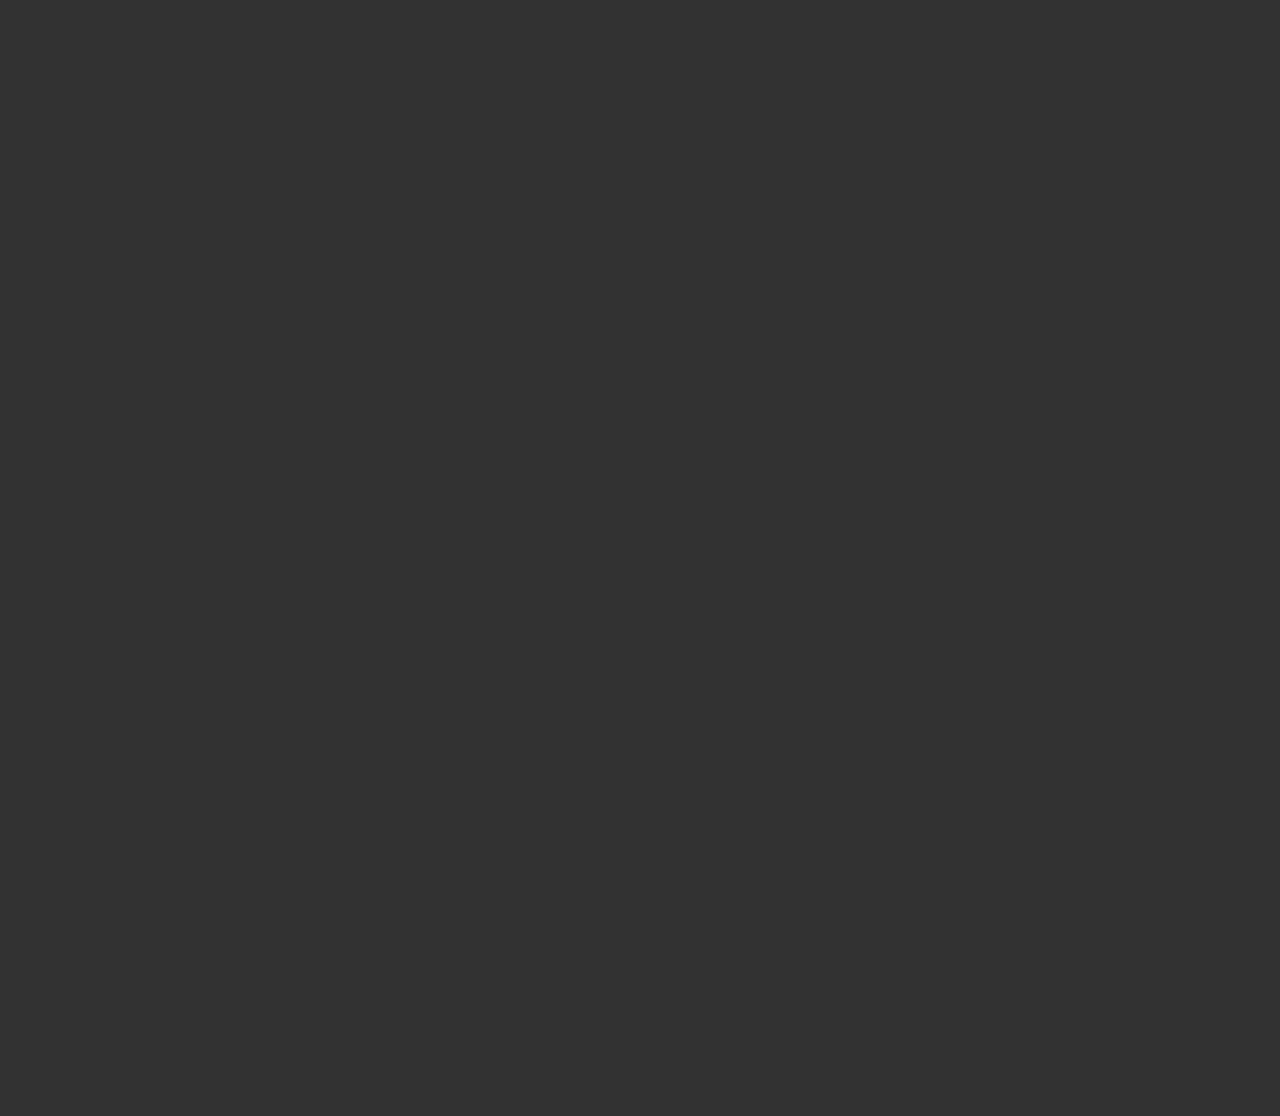
<file: youtube.html>
<!DOCTYPE html>
<html lang="en">

<head>
    <meta charset="UTF-8">
    <meta name="viewport" content="width=device-width, initial-scale=1.0">
    <title>Document</title>

    <style>
        body {
            background-color: rgba(50, 50, 50, 1);
            height: 300vh;
        position: relative;
        }

        body::-webkit-scrollbar {
            display: none;
        }

        .mainLayout {
            display: grid;
            grid-template-columns: 20% 80%;
            margin: 0px;

        }

        .mySubscriptions {
            background-color: rgba(40, 40, 40, 1);
            height: 100vh;
            grid-column: 1;
            position: fixed;
            top: 0;
            display: grid;
            grid-template-columns: 1fr;   
            margin: 0px; 
            overflow-y: scroll;
            scroll-behavior: smooth;
          
        }

        .mySubscriptions::-webkit-scrollbar{
            /*Hides the scrollbar*/
            display: none;
        }

        .videos{
            height: 200px;
            width: 290px;
            border-radius: 5px;
            background-color: rgba(10, 10, 10, 1);
            transition-property: background-color;
            transition-duration: 1s;
        }

        .videos:hover{
            background-color: rgba(50, 50, 50, 1);
            box-shadow: 1px 1px rgba(100, 100, 100, 1);
            border-style: inset;
            border-radius: 2px;
            border: 2px rgba(100, 100, 100, 1) solid;
        }

        .channelContents{
            display: grid;
            grid-template-columns: 1fr 1fr 1fr 1fr ;
            gap: 0.2em;
            position: absolute;
            top: 0;
        }

        .myContent{
            position: absolute;
            padding: 30px;
            grid-column: 2;
            left: 20pc;

        }

        .channels{
            width: 20pc;
            height: 4pc;
            background-color: rgba(20, 20, 20, 1);
            border-radius: 3px;
            margin: 10px 5px 10px 0px;
            transition-property: background-color;
            transition-duration: 2s;
            
           
        }

        .channels:hover{
            background-color: rgba(40, 40, 40, 1);
            border: 1px rgba(100, 100, 100, 1) solid;
            border-radius: 3px;
            border-style: inset;

           
        }
        .navigation{
            width: 100vw;
            height: 50px;
            position: absolute;
            top: 0;
        }
    </style>
</head>

<body>

    <div class="navigation">

    </div>
    <div class="mainLayout">
        <div class="mySubscriptions">
            <div class="channels"></div>
            <div class="channels"></div>
            <div class="channels"></div>
            <div class="channels"></div>
            <div class="channels"></div>
            <div class="channels"></div>
            <div class="channels"></div>
            <div class="channels"></div>
            <div class="channels"></div>
            
            <div class="channels"></div>
            <div class="channels"></div>
            
            <div class="channels"></div>
            <div class="channels"></div>
            <div class="channels"></div>
            <div class="channels"></div>
            <div class="channels"></div>
            <div class="channels"></div>
            <div class="channels"></div>
            <div class="channels"></div>
            <div class="channels"></div>
        </div>
        <div class="myContent">
            <div class="channelContents">
                <div class="videos"></div>
                <div class="videos"></div>
                <div class="videos"></div>
                <div class="videos"></div>
                <div class="videos"></div>
                <div class="videos"></div>
                <div class="videos"></div>
                <div class="videos"></div>
                <div class="videos"></div>
                <div class="videos"></div>
                <div class="videos"></div>
                <div class="videos"></div>
            </div>

        </div>

</body>

</html>
</file>
<file: styles.css>
.wrapper{
    display: grid;
    grid-template-columns: 70% 30%;
    gap: 1em ;
}

.wrapper div{
    background: #eee;
    padding: 1em;
}

.wrapper div:nth-child(odd){
    background: #ddd;
}
</file>
